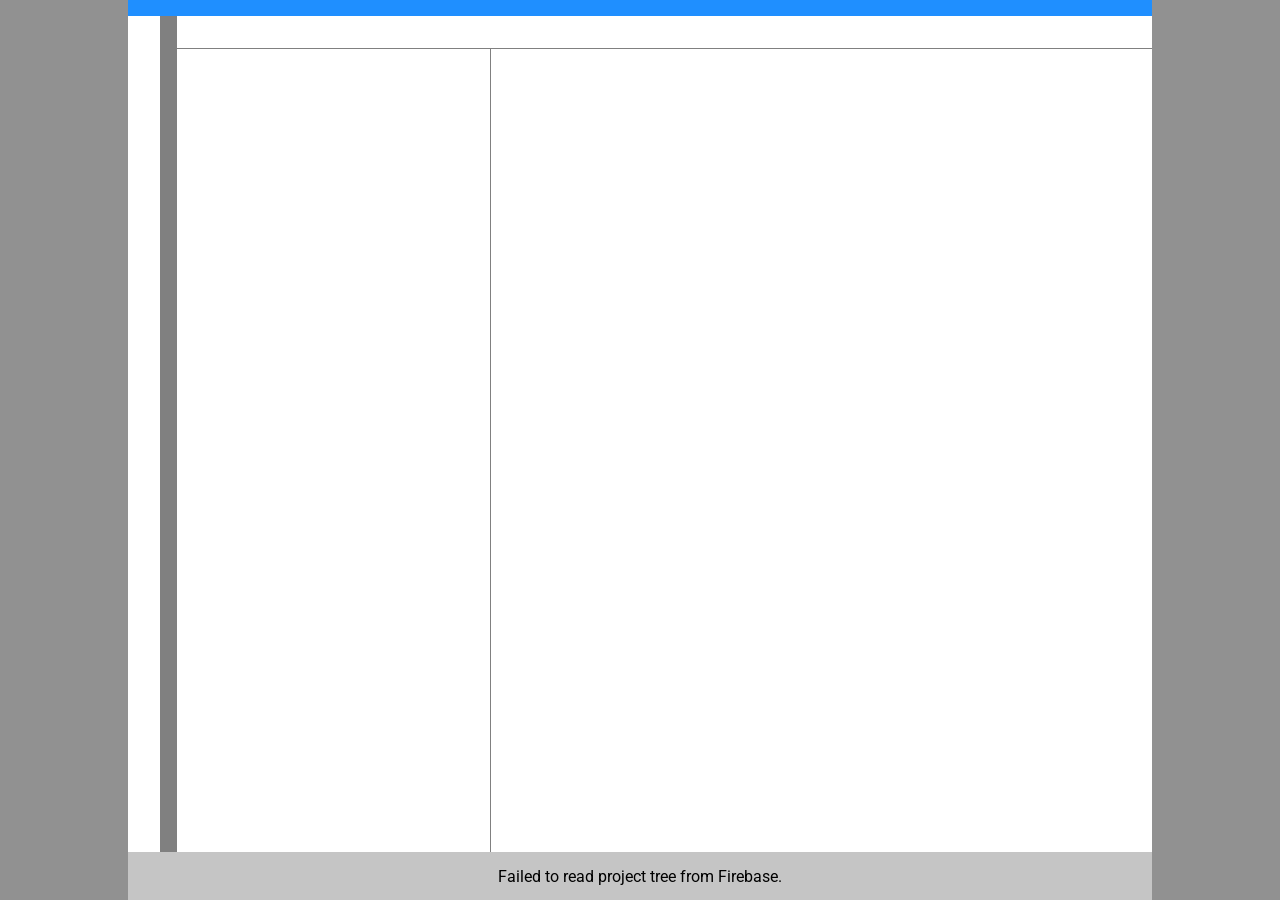
<file: index.html>
<!DOCTYPE html>
<html lang="en">

<head>
    <meta charset="UTF-8">
    <meta name="viewport" content="width=device-width, initial-scale=1.0">
    <title>Taskmaster</title>
    <link rel="stylesheet"
        href="https://fonts.googleapis.com/css2?family=Material+Symbols+Outlined:opsz,wght,FILL,GRAD@24,400,0,0">
    <link rel="preconnect" href="https://fonts.googleapis.com">
    <link rel="preconnect" href="https://fonts.gstatic.com" crossorigin>
    <link href="https://fonts.googleapis.com/css2?family=Roboto:ital,wght@0,100..900;1,100..900&display=swap"
        rel="stylesheet">
    <link rel="stylesheet" href="styles/base.css">
    <link rel="stylesheet" href="styles/home-page.css">
    <link rel="stylesheet" href="styles/toolbar.css">
    <link rel="stylesheet" href="styles/project-detail-view.css">
    <link rel="stylesheet" href="styles/project-properties-view.css">
    <link rel="stylesheet" href="styles/subprojects-view.css">
    <link rel="stylesheet" href="styles/tasks-view.css">
    <link rel="stylesheet" href="styles/project-tree-view.css">
    <link rel="stylesheet" href="styles/message-view.css">
    <link rel="stylesheet" href="styles/summary-page.css">
    <script type="module" src="app.js" defer></script>
</head>

<body>
    <div class="app-body">

        <!-- Toolbar -->
        <div id="toolbar" class="toolbar"></div>

        <!-- Home Pagge -->
        <div id="home-page">

            <!-- Main Content -->
            <div class="content">

                <!-- ProjectTree View -->
                <div id="project-tree-view"></div>

                <!-- Project Detail View -->
                <div id="project-detail-view">

                    <!-- Project Properties View -->
                    <div id="project-properties-view"></div>

                    <!-- Subprojects View -->
                    <div id="subprojects-view"></div>

                    <!-- Tasks View -->
                    <div id="tasks-view"></div>
                </div>
            </div>
        </div>

        <!-- Summary Page -->
        <div id="summary-page"></div>

        <!-- Message View -->
        <div id="message-view"></div>

    </div>
</body>

</html>
</file>
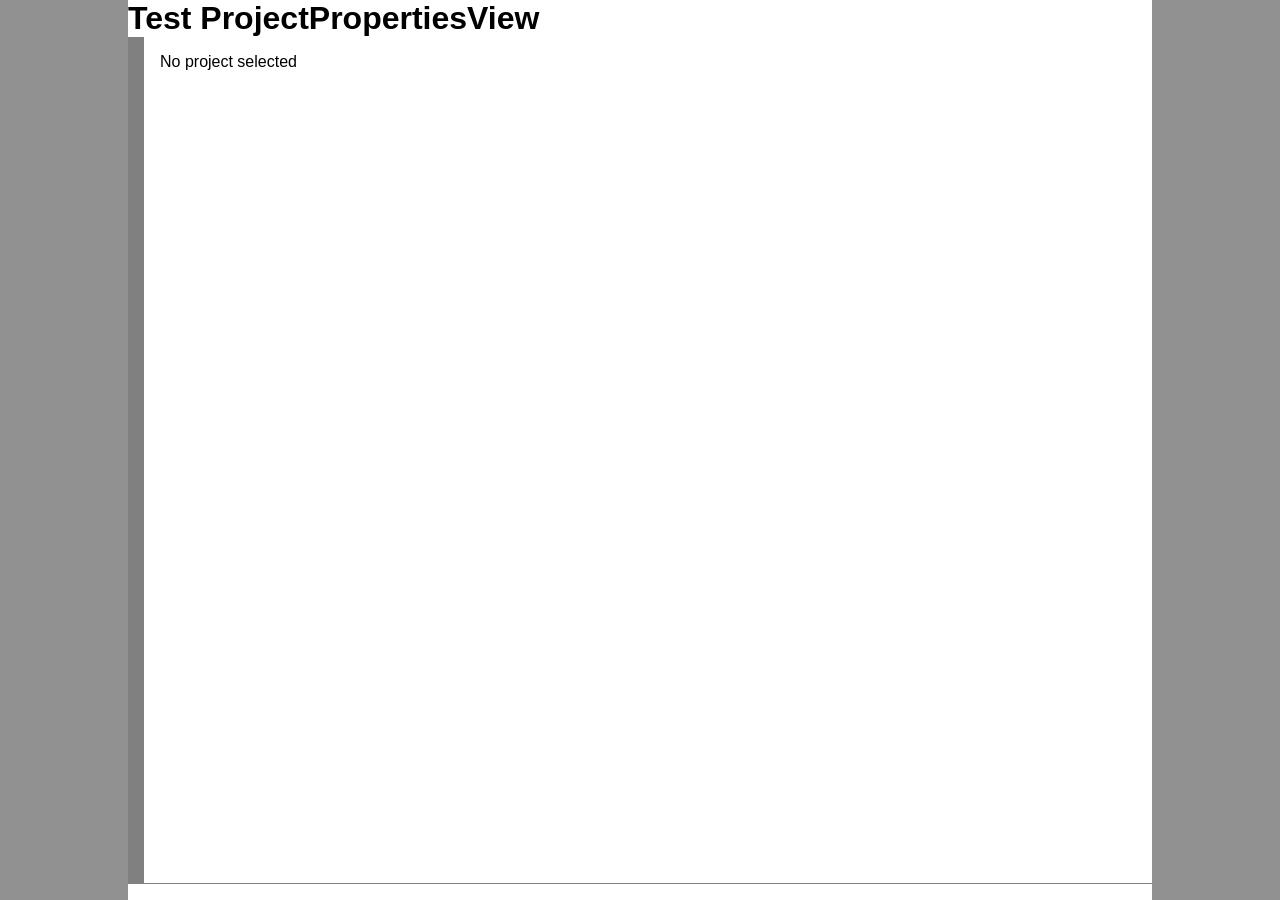
<file: dev/test-project-properties-view.html>
<!DOCTYPE html>
<html lang="en">

<head>
    <meta charset="UTF-8">
    <meta name="viewport" content="width=device-width, initial-scale=1.0">
    <title>Test ProjectPropertiesView</title>

    <link rel="stylesheet" href="../styles/base.css">
    <link rel="stylesheet" href="../styles/project-detail-view.css">
    <link rel="stylesheet" href="../styles/project-properties-view.css">
    <link rel="stylesheet"
        href="https://fonts.googleapis.com/css2?family=Material+Symbols+Outlined:opsz,wght,FILL,GRAD@24,400,0,0">

    <style>
        hr {
            margin: 1rem 0;
            border: 1px solid #ccc;
        }

        #error-view {
            font-size: 1rem;
            color: red;
            margin-top: 1rem;
        }
    </style>
</head>

<body>
    <div class="app-body">
        <h1>Test ProjectPropertiesView</h1>
        <div id="project-properties-view"></div>
        <div id="error-view"></div>
    </div>

    <script type="module">
        import { Project } from '../models/project.js';
        import { ProjectPropertiesView } from '../views/project-properties-view.js';
        import { EventBus } from '../services/event-bus.js';
        import { Task } from '../models/task.js';

        function runTest() {
            const project = createProject();
            const projectPropertiesView = new ProjectPropertiesView();

            projectPropertiesView.render();
            const eventBus = EventBus.instance;
            eventBus.publish('project-selected', project._subprojects[0]);

        }

        function showError(error) {
            const errorView = document.querySelector('#error-view');
            errorView.textContent = `Error: ${error.message}`;
        }

        function createProject() {
            const project = new Project('Home');
            try {
                project.addTask(new Task('Task 1'));
                project.addTask(new Task('Task 2'));
                project.addSubproject(new Project('Subproject 1'));
                project.addSubproject(new Project('Subproject 2'));
            } catch (error) {
                console.error(error);
                showError(error);
                return;
            }
            return project;
        }

        runTest();

    </script>
</body>

</html>
</file>
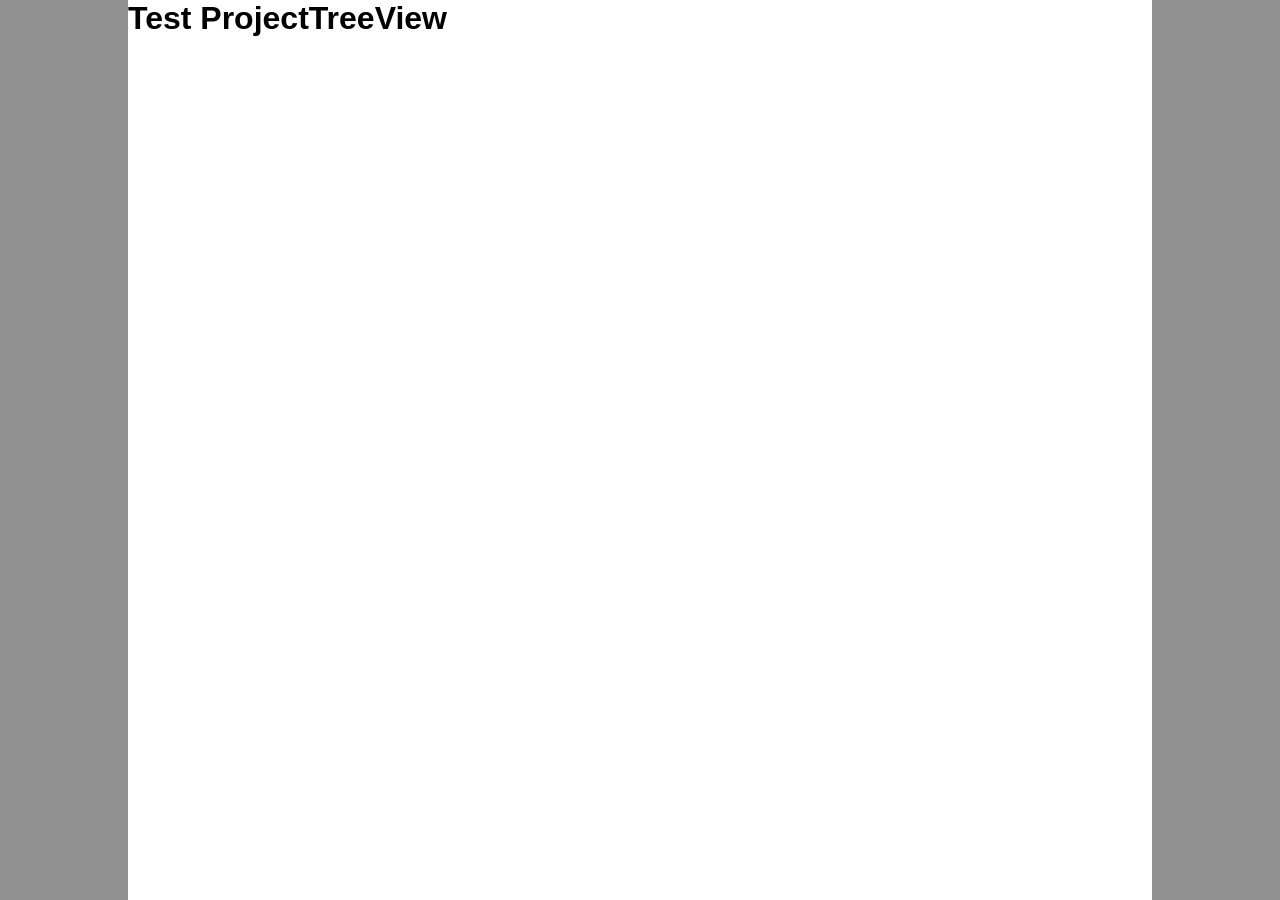
<file: dev/test-project-tree-vew.html>
<!DOCTYPE html>
<html lang="en">

<head>
    <meta charset="UTF-8">
    <meta name="viewport" content="width=device-width, initial-scale=1.0">
    <title>Test Subprojects View</title>
    <link rel="stylesheet" href="../styles/base.css">
    <link rel="stylesheet" href="../styles/project-tree-view.css">
    <link rel="stylesheet"
        href="https://fonts.googleapis.com/css2?family=Material+Symbols+Outlined:opsz,wght,FILL,GRAD@24,400,0,0">
    <link rel="stylesheet" href="https://fonts.googleapis.com/css2?family=Material+Symbols+Outlined">
    <style>
        hr {
            margin: 1rem 0;
            border: 1px solid #ccc;
        }

        #error-view {
            font-size: 1rem;
            color: red;
            margin-top: 1rem;
        }
    </style>
</head>

<body>
    <div class="app-body">
        <h1>Test ProjectTreeView</h1>
        <div id="project-tree-view"></div>
        <div id="error-view"></div>
    </div>

    <script type="module">
        import { ProjectTree } from '../models/project-tree.js';
        import { Project } from '../models/project.js';
        import { Task } from '../models/task.js';
        import { ProjectTreeView } from '../views/project-tree-view.js';
        import { EventBus } from '../services/event-bus.js';

        function runTest() {
            const project = createProject();
            const projectTree = new ProjectTree(project);
            const projectTreeView = new ProjectTreeView('project-tree-view', projectTree);
            const eventBus = EventBus.instance;
            eventBus.publish('project-selected', project);
            projectTreeView.render();
        }

        function showError(error) {
            const errorView = document.querySelector('#error-view');
            errorView.textContent = `Error: ${error.message}`;
        }

        function createProject(i = 0, depth = 3) {
            const project = i == 0 ? new Project('Home') : new Project(`Project ${i}`);
            try {
                project.addTask(new Task('Task 1'));
                project.addTask(new Task('Task 2'));
                if (depth > 1) {
                    project.addSubproject(createProject(i + 1, depth - 1));
                    project.addSubproject(createProject(i + 4, depth - 1));
                }
            } catch (error) {
                console.error(error);
                showError(error);
                return;
            }
            return project;
        }

        runTest();

    </script>
</body>

</html>
</file>
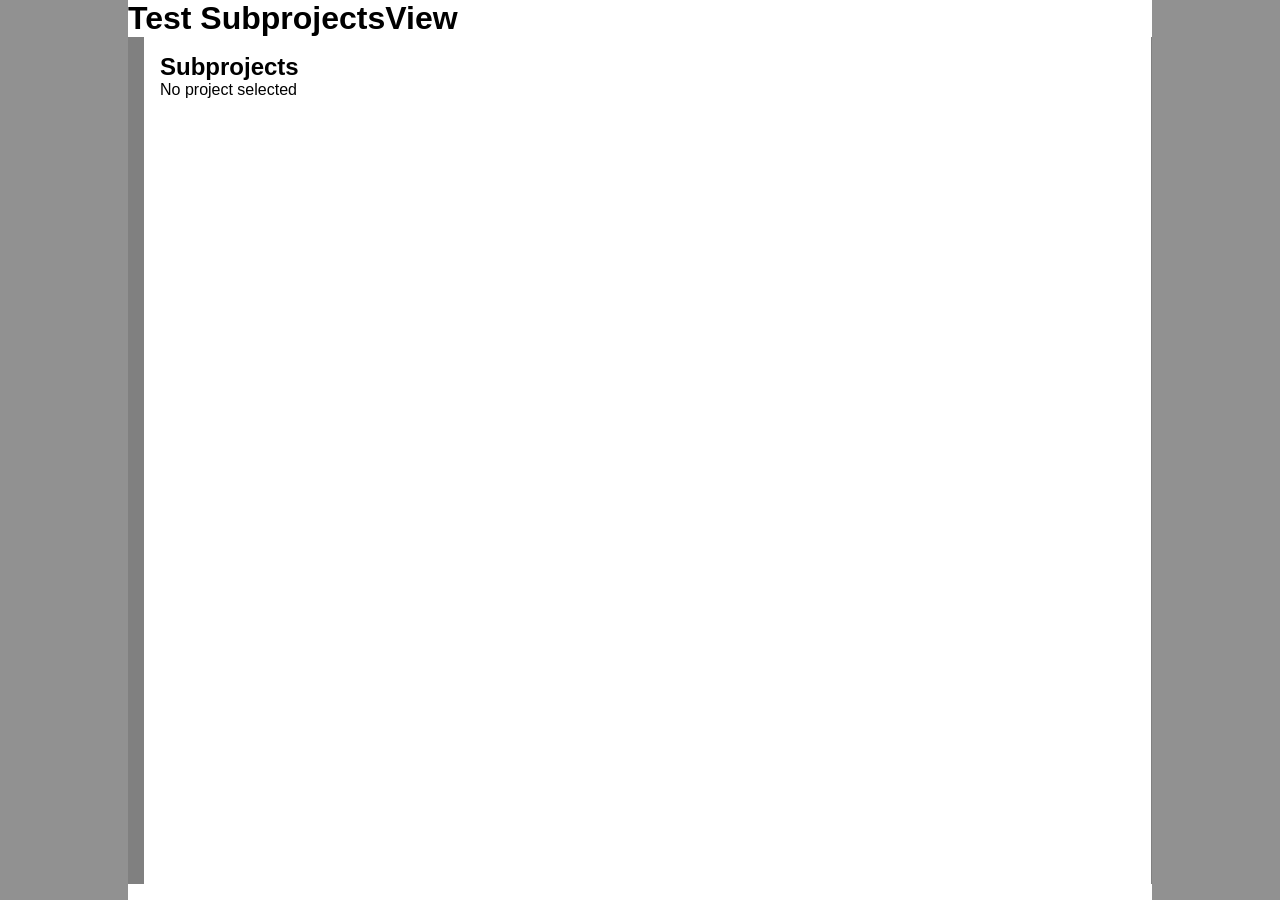
<file: dev/test-subprojects.html>
<!DOCTYPE html>
<html lang="en">

<head>
    <meta charset="UTF-8">
    <meta name="viewport" content="width=device-width, initial-scale=1.0">
    <title>Test Subprojects View</title>
 
    <link rel="stylesheet" href="../styles/base.css">
    <link rel="stylesheet" href="../styles/project-detail-view.css">
    <link rel="stylesheet" href="../styles/subprojects-view.css">
    <link rel="stylesheet" href="https://fonts.googleapis.com/css2?family=Material+Symbols+Outlined:opsz,wght,FILL,GRAD@24,400,0,0">

    <style>
        hr {
            margin: 1rem 0;
            border: 1px solid #ccc;
        }

        #error-view {
            font-size: 1rem;
            color: red;
            margin-top: 1rem;
        }
    </style>
</head>

<body>
    <div class="app-body">
        <h1>Test SubprojectsView</h1>
        <div id="subprojects-view"></div>
        <div id="error-view"></div>
    </div>

    <script type="module">
        import { Project } from '../models/project.js';
        import { SubprojectsView } from '../views/subprojects-view.js';
        import { Task } from '../models/task.js';
        import { EventBus } from '../services/event-bus.js';

        function runTest() {
            const project = createProject();
            const subprojectsView = new SubprojectsView();

            subprojectsView.render();
            const eventBus = EventBus.instance;
            eventBus.publish('project-selected', project);

        }

        function showError(error) {
            const errorView = document.querySelector('#error-view');
            errorView.textContent = `Error: ${error.message}`;
        }

        function createProject() {
            const project = new Project('Home');
            try {
                project.addTask(new Task('Task 1'));
                project.addTask(new Task('Task 2'));
                project.addSubproject(new Project('Subproject 1'));
                project.addSubproject(new Project('Subproject 2'));
            } catch (error) {
                console.error(error);
                showError(error);
                return;
            }
            return project;
        }

        runTest();

    </script>
</body>

</html>
</file>
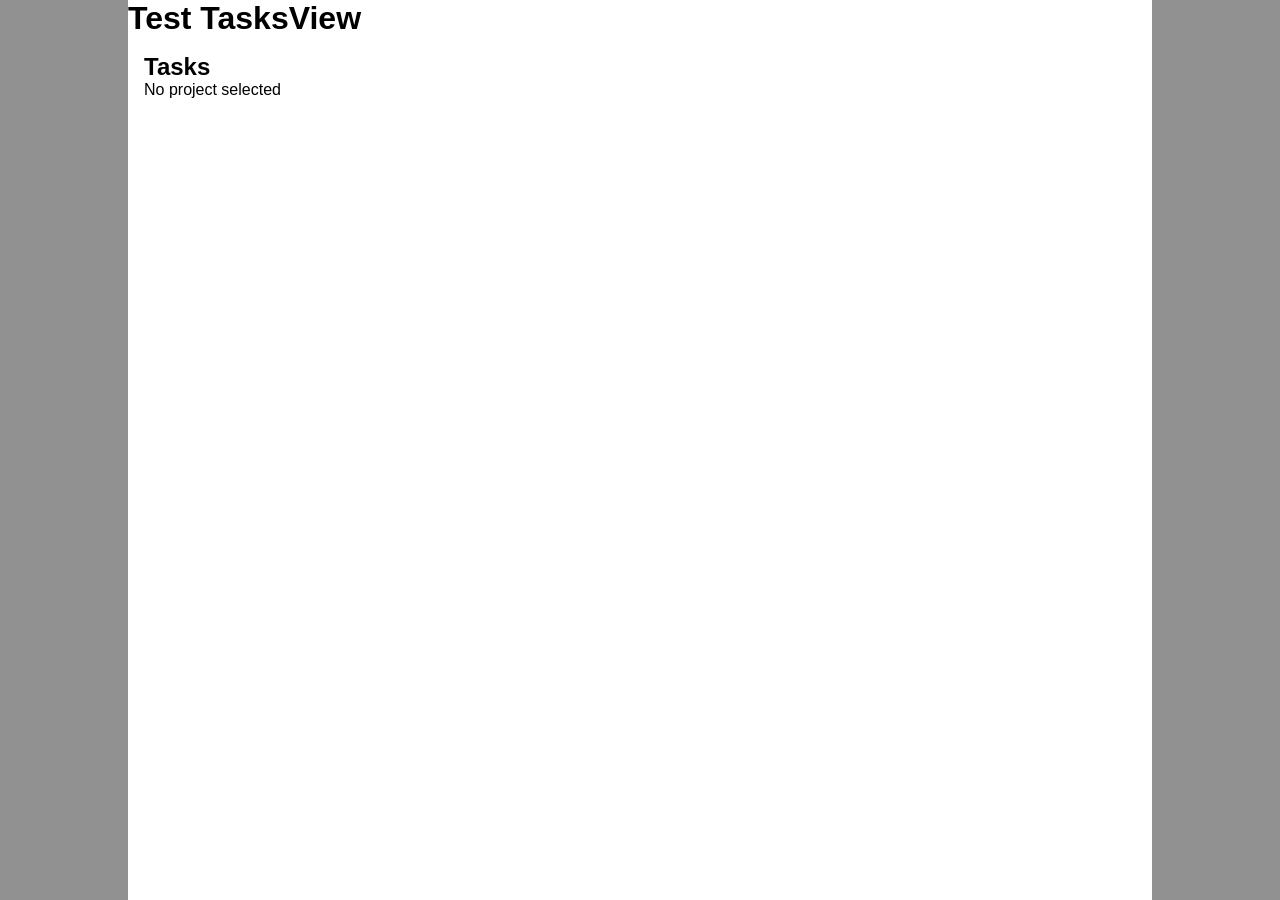
<file: dev/test-tasks-view.html>
<!DOCTYPE html>
<html lang="en">

<head>
    <meta charset="UTF-8">
    <meta name="viewport" content="width=device-width, initial-scale=1.0">
    <title>Test TasksView</title>
 
    <link rel="stylesheet" href="../styles/base.css">
    <link rel="stylesheet" href="../styles/project-detail-view.css">
    <link rel="stylesheet" href="../styles/tasks-view.css">
    <link rel="stylesheet" href="https://fonts.googleapis.com/css2?family=Material+Symbols+Outlined:opsz,wght,FILL,GRAD@24,400,0,0">

    <style>
        hr {
            margin: 1rem 0;
            border: 1px solid #ccc;
        }

        #error-view {
            font-size: 1rem;
            color: red;
            margin-top: 1rem;
        }
    </style>
</head>

<body>
    <div class="app-body">
        <h1>Test TasksView</h1>
        <div id="tasks-view"></div>
        <div id="error-view"></div>
    </div>

    <script type="module">
        import { Project } from '../models/project.js';
        import { Task } from '../models/task.js';
        import { TasksView } from '../views/tasks-view.js';
        import { EventBus } from '../services/event-bus.js';

        function runTest() {
            const project = createProject();
            const tasksView = new TasksView();

            tasksView.render();
            const eventBus = EventBus.instance;
            eventBus.publish('project-selected', project);

        }

        function showError(error) {
            const errorView = document.querySelector('#error-view');
            errorView.textContent = `Error: ${error.message}`;
        }

        function createProject() {
            const project = new Project('Home');
            try {
                project.addTask(new Task('Task 1'));
                project.addTask(new Task('Task 2'));
                project.addSubproject(new Project('Subproject 1'));
                project.addSubproject(new Project('Subproject 2'));
            } catch (error) {
                console.error(error);
                showError(error);
                return;
            }
            return project;
        }

        runTest();

    </script>
</body>

</html>
</file>
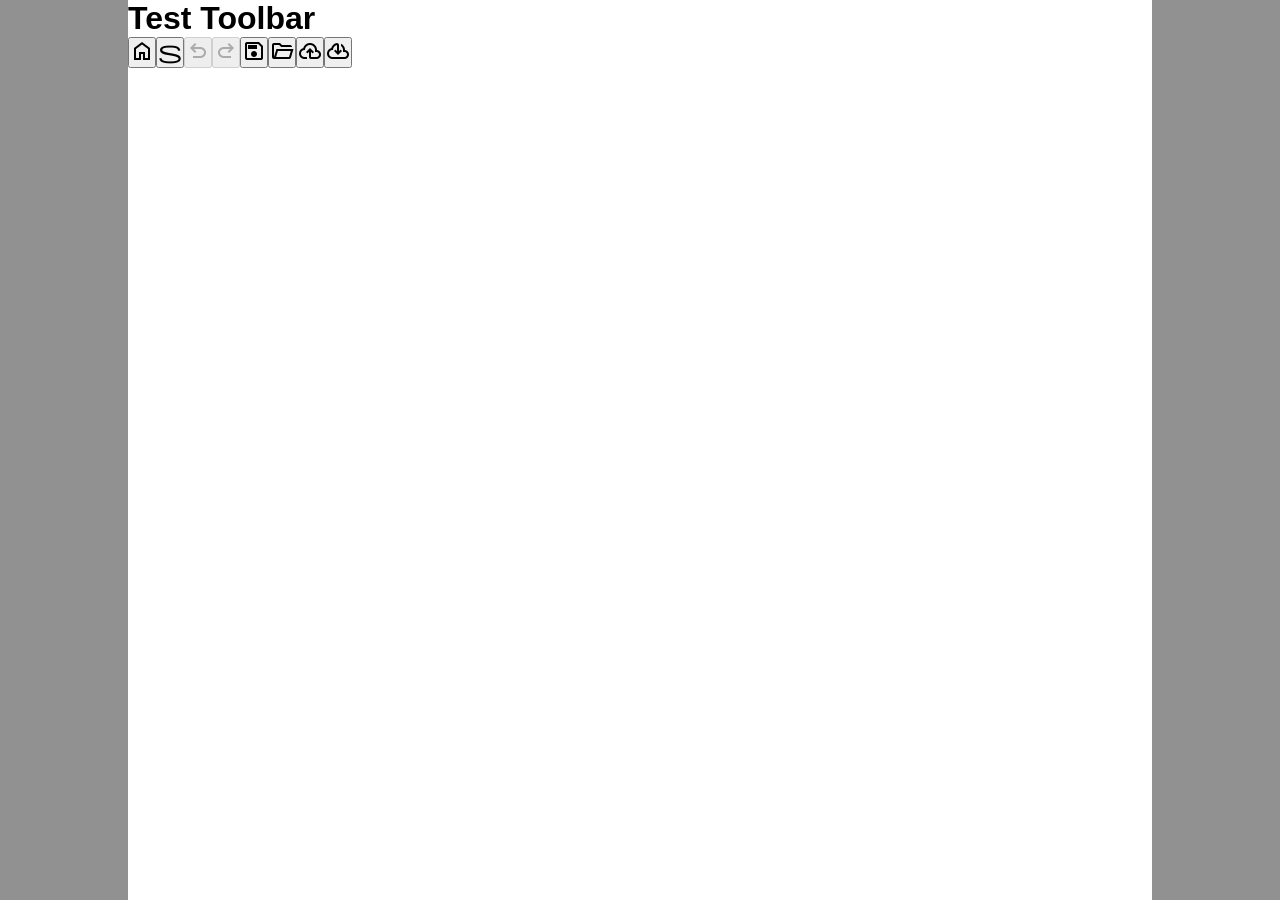
<file: dev/test-toolbar.html>
<!DOCTYPE html>
<html lang="en">

<head>
    <meta charset="UTF-8">
    <meta name="viewport" content="width=device-width, initial-scale=1.0">
    <title>Test Toolbar</title>
    <link rel="stylesheet" href="../styles/base.css">
    <link rel="stylesheet"
        href="https://fonts.googleapis.com/css2?family=Material+Symbols+Outlined:opsz,wght,FILL,GRAD@24,400,0,0">


    <style>
        #error-view {
            font-size: 1rem;
            color: red;
            margin-top: 1rem;
        }
    </style>
</head>

<body>
    <div class="app-body">
        <h1>Test Toolbar</h1>
        <div id="toolbar" class="toolbar"></div>
        <div id="error-view"></div>
    </div>

    <script type="module">
        import { Toolbar } from '../views/toolbar.js';

        function runTest() {
            const toolbar = new Toolbar('toolbar');
            toolbar.render();
        }

        function showError(error) {
            const errorView = document.querySelector('#error-view');
            errorView.textContent = `Error: ${error.message}`;
        }

        runTest();

    </script>
</body>

</html>
</file>
<file: styles/base.css>
* {
    margin: 0;
    padding: 0;
    box-sizing: border-box;
}

body {
    height: 100dvh;
    font-family: Roboto, sans-serif;
    background: rgb(145, 145, 145);
}

.app-body {
    min-height: 100dvh;
    display: grid;
    grid-template-rows: auto 1fr auto;
    font: inherit;
    background: canvas;
    max-width: 80%;
    margin: 0 auto;
}

.hidden {
    display: none;
}
</file>
<file: styles/home-page.css>
#home-page {

    .content {
        font: inherit;
        display: flex;
        height: 100%;
        padding: 0rem;

        h1 {
            font-size: 2rem;
        }

        h2 {
            font-size: 1.5rem;
            margin-bottom: 0.5rem;
        }
    }
}
</file>
<file: styles/toolbar.css>
#toolbar {
    background: hsl(210, 100%, 56%);
    padding: 0.5rem;
    display: flex;
    justify-content: right;
    gap: 0.25rem;

    .icon-button {
        border: none;
        background: transparent;
        cursor: pointer;
        color: canvasText;
        padding: 0.125rem 0.25rem;
        border-radius: 0.25rem;
        display: inline-flex;
        align-items: center;
        justify-content: center;

        .material-symbols-outlined {
            font-size: 1.5rem;
        }

        &:hover {
            background: hsl(210, 100%, 76%);
        }

        &:focus-visible {
            outline: 2px solid rgba(255, 255, 255, 0.5);
            outline-offset: 2px;
        }

        &:disabled {
            cursor: not-allowed;
            opacity: 0.5;
        }

    }
}
</file>
<file: styles/project-detail-view.css>
/* Project Detail View */
#project-detail-view {
    background: canvas;
    flex: 1;
    display: grid;
    grid-template-columns: 1fr 2fr;
    grid-template-rows: auto 1fr;
    border-left: solid 1px gray;

    .icon-button {
        border: none;
        background: transparent;
        cursor: pointer;
        color: canvasText;
        padding: 0.125rem 0.25rem;
        border-radius: 0.25rem;
        display: inline-flex;
        align-items: center;
        justify-content: center;

        .material-symbols-outlined {
            font-size: 1.1rem;
        }
    }

    .delete-button {
        &:hover {
            color: rgb(255, 0, 40);
        }

        &:focus-visible {
            outline: 2px solid rgb(198, 40, 40);
            outline-offset: 2px;
        }
    }

    .items-list {
        display: flex;
        flex-direction: column;
        gap: 0.5rem;

        .task,
        .subproject {
            border: solid 1px gray;
            border-radius: 0.25rem;
            padding: 0.5rem;
            display: flex;
            justify-content: space-between;
            align-items: center;
        }
    }
}
</file>
<file: styles/project-properties-view.css>
#project-properties-view {
    font: inherit;
    background: canvas;
    padding: 1rem;
    grid-column: 1 / span 2;
    border-bottom: solid 1px gray;
    border-left: solid 1rem gray;

    .breadcrumbs {
        font-weight: 700;
        margin-bottom: 0.5rem;
    }

    button {
        font-size: 0.75rem;
        font-weight: 700;
        text-transform: uppercase;
        background: transparent;
        border: none;
        color: inherit;
        cursor: pointer;
        padding: 0;
    }

    .completion-display {
        display: flex;
        align-items: center;
        gap: 0.5rem;
        margin-top: 0.25rem;
    }

    meter {
        height: 2rem;
        border-radius: 0rem;
    }

    .state-display {
        /* background: rebeccapurple; */
        display: flex;
        align-items: center;
        
        gap: 0.5rem;
        margin-top: 0.25rem;

        span {
            margin-top: 0.5rem;
        }
    }

    select {
        font: inherit;
        background: canvas;
        border: solid 1px gray;
        border-radius: 0.25rem;
        padding: 0.25rem 0.5rem;
        margin-top: 0.5rem;
    }

}
</file>
<file: styles/subprojects-view.css>
#subprojects-view {
    font: inherit;
    background: canvas;
    padding: 1rem;
    border-right: solid 1px gray;
    border-left: solid 1rem gray;

    input[type="text"] {
        background: rgb(230, 230, 230);
        width: 100%;
        padding: 0.5rem;
        font-size: 1rem;
        line-height: 1.2;
        margin-bottom: 0.5rem;
        border: solid 1px gray;
        border-radius: 0.25rem;
    }

    .selected {
        background: hsl(210, 100%, 76%);
    }

    .subproject {
        display: flex;
        align-items: center;

        input[type="text"] {
            height: 1.2rem;
            background: transparent;
            border-style: none;
            width: 100%;
            font-size: 1rem;
            border: none;
            margin: 0;

            &:focus {
                outline: none;
                background: hsl(210, 100%, 76%);
            }
        }
    }

    .subproject-state {
        width: 100%;
        font-style: italic;
    }

}
</file>
<file: styles/tasks-view.css>
#tasks-view {
    font: inherit;
    background: canvas;
    padding: 1rem;

    input[type="text"] {
        background: rgb(230, 230, 230);
        width: 100%;
        padding: 0.5rem;
        font-size: 1rem;
        line-height: 1.2;
        margin-bottom: 0.5rem;
        border: solid 1px gray;
        border-radius: 0.25rem;
    }

    .selected {
        background: hsl(210, 100%, 76%);
    }

    .task {
        display: flex;
        align-items: center;

        input[type="checkbox"] {
            margin-right: 0.5rem;
        }

        input[type="text"] {
            height: 1.2rem;
            background: transparent;
            border-style: none;
            width: 100%;
            font-size: 1rem;
            border: none;
            margin: 0;

            &:focus {
                outline: none;
                background: hsl(210, 100%, 76%);
            }
        }
    }

}
</file>
<file: styles/project-tree-view.css>
#project-tree-view {
    background: canvas;
    padding: 1rem;

    h1 {
        margin-bottom: 0.75rem;
    }

    .project-node {
        .project-row {
            display: flex;
            align-items: center;
            gap: 0.1rem;
            margin-bottom: 0.25rem;
        }

        .chevron {
            font-size: 20px;
            line-height: 1;
            user-select: none;
            cursor: pointer;
            transition: transform 0.15s ease;

            &.placeholder {
                visibility: hidden;
                cursor: default;
            }
        }

        .project-name {
            line-height: 1;
        }

        .project-children {
            display: none;
            padding-left: 1rem;
        }

        &.expanded {
            >.project-row .chevron {
                transform: rotate(90deg);
            }

            >.project-children {
                display: block;
            }
        }

        .selected {
            font-weight: bold;
        }
    }
}
</file>
<file: styles/message-view.css>
#message-view {
    height: 3rem;
    display: flex;
    align-items: center;
    justify-content: center;  
    
    background: #c5c5c5;
    color: black;
}

.error {
    background-color: hsl(355, 70%, 91%);
    color: hsl(355, 70%, 28%);
}
</file>
<file: styles/summary-page.css>
#summary-page {
    padding: 2rem;

    h1 {
        font-size: 2rem;
        margin-bottom: 0.5rem;
    }

    #project-list {
        display: flex;
        flex-direction: column;
        gap: 1rem;
    }

    .project-item {
        font-size: 1.25rem;
        font-weight: bold;
        border: 1px solid #ccc;
        padding: 0.5rem;
        border-radius: 4px;
        cursor: pointer;
        transition: background 0.3s;
    }

    .project-item:hover {
        background: #f0f0f0;
    }

    .task-item {
        font-size: 1rem;
        font-weight: normal;
        margin-left: 1rem;
        margin-top: 0.5rem;
    }

    .additional-task-item {
        font-style: italic;
    }
}
</file>
